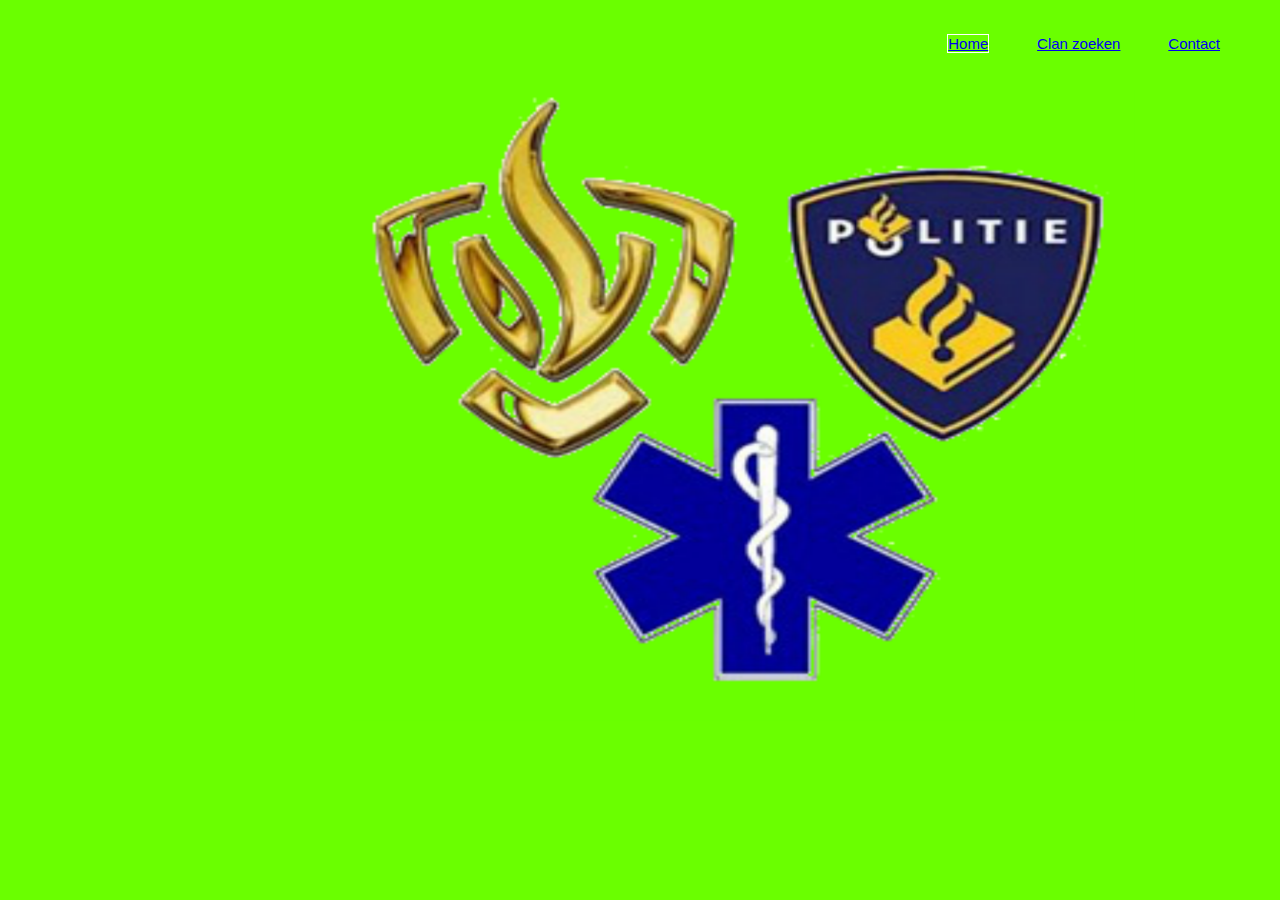
<file: index.html>
<html>
    <head>
        <title>Statussen website</title>
        <link href="home.css" rel="stylesheet" type="text/css">
    </head>
    
    <header>
        <div class="row"> 
            
        <ul class="main-nav">
           
            <li class="active"> <a href="https://kamiel25.github.io/Statussite/index.html?"> Home </a> </li>
            
           <li> <a href="https://kamiel25.github.io/Statussite/clanzoeken.html"> Clan zoeken </a> </li> 
          
          <li> <a href="https://kamiel25.github.io/Statussite/contact.html"> Contact </a> </li>
            
        </ul>
        
        </div>
                
    </header>
    
</html>
</file>
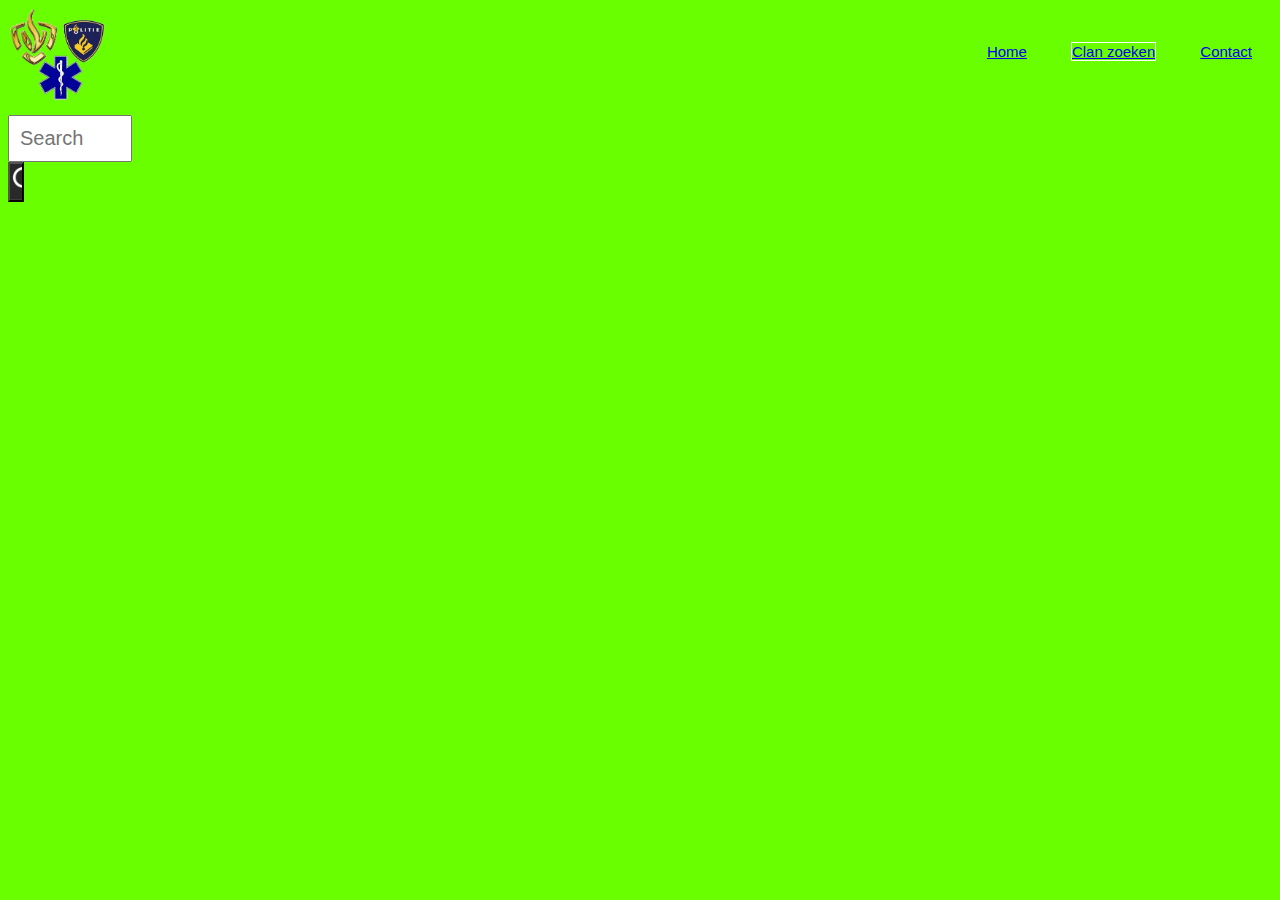
<file: clanzoeken.html>
<!DOCTYPE html>
<html>
<head>
<title>Zoek Clan</title>
    
<ul class="main-nav">
    
    <li> <a href="https://kamiel25.github.io/Statussite/home.html?"> Home </a> </li> 
            
    <li class="active"> <a href="https://goo.gl/forms/zkVG3X0jESM5JNAn2"> Clan zoeken </a> </li>
    
    <li> <a href="https://kamiel25.github.io/Statussite/contact.html"> Contact </a> </li> 

</ul>
    
<div>
    <img class="avatar" width="100px" height="auto" alt="" src="avatar.png" heigt="100px">
</div>
    
<link href="https://stackpath.bootstrapcdn.com/bootstrap/4.1.3/css/bootstrap.min.css" rel="stylesheet" integrity="sha384-MCw98/SFnGE8fJT3GXwEOngsV7Zt27NXFoaoApmYm81iuXoPkFOJwJ8ERdknLPMO" crossorigin="anonymous">
    
<script src="https://stackpath.bootstrapcdn.com/bootstrap/4.1.3/js/bootstrap.min.js" integrity="sha384-ChfqqxuZUCnJSK3+MXmPNIyE6ZbWh2IMqE241rYiqJxyMiZ6OW/JmZQ5stwEULTy" crossorigin="anonymous"></script>
    
<style>
body{
    background-color: #6aff00;
}
.container{
    margin-top: 5px;
}
.glyphonic-search{
    font-size: 20px;
}
.btn-default{
    background-image: url(zoeken.png);
    height: 40px;
    background-size: cover;
}
.form-control{
    padding: 10px;
    font-size:20px;
    width: 100px;
    top: 5;
}

.main-nav
{
    float: right;
    list-style: none;
    margin-top: 30px;
}

.main-nav li
{
    display: inline-block;
}

.main-nav li
{
    color: white;
    text-decoration: none;
    padding: 5px 20px;
    font-family: "Roboto", sans-serif;
    font-size: 15px
}

.main-nav li.active a
{
    border: 0.5px solid white;
}

.main-nav li a:hover
{
    border: 1px solid white;
}


</style>
    
<meta name="viewport" content="width=device-width, initial-scale=1">
</head>
<body>
<div class="container"></div>
    <form>
        <div class="input-group">
            <input type="text" class="form-control" placeholder="Search" name="search">
            <div class="input-group-btn"></div>
            <button class="btn btn-default" type="submit"></button>
            <i class="glyphicon glyphicon-search"></i>
</div>
</form>
</body>
</html>
</file>
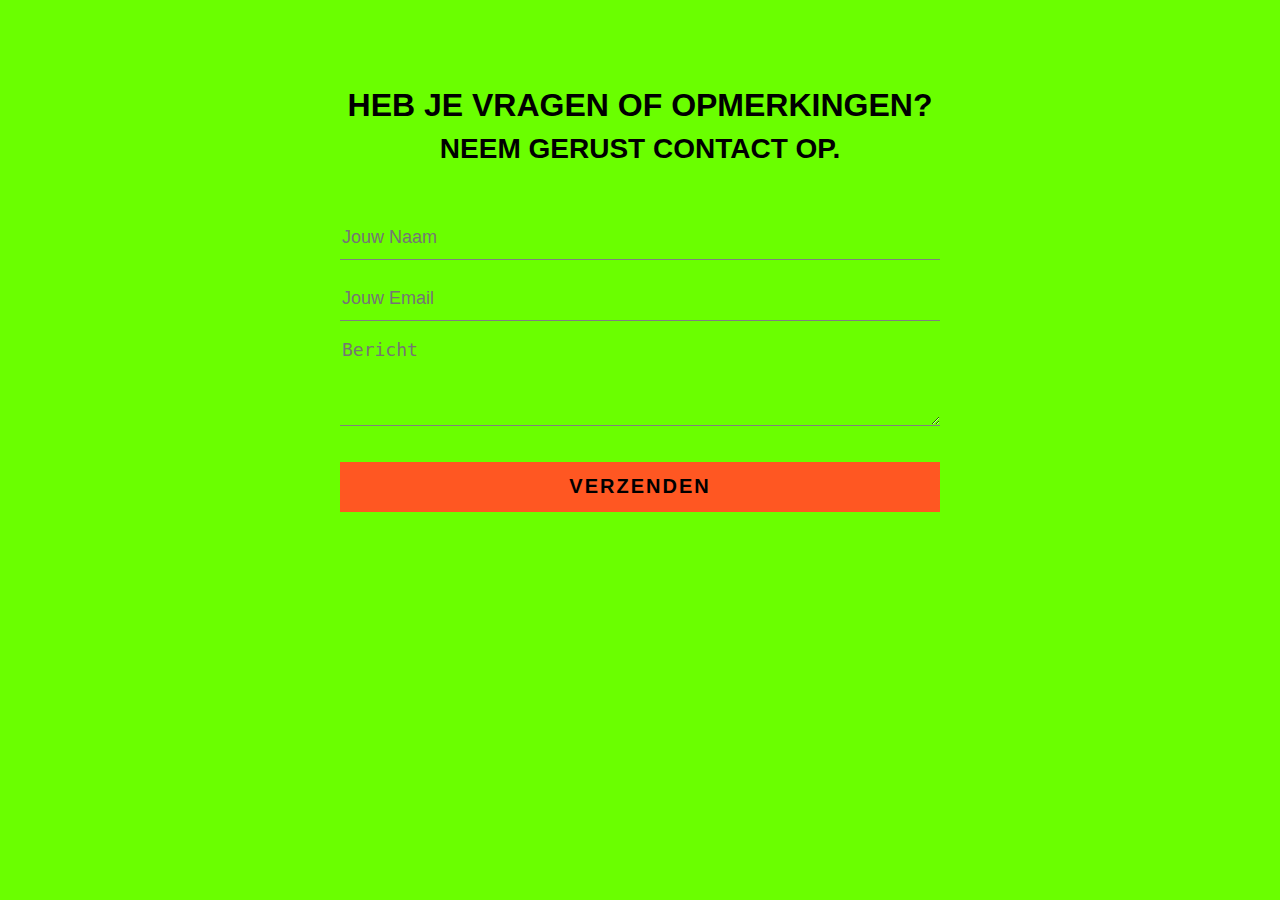
<file: contact.html>
<html>
<head>
    <title>Contact</title>
    <link rel="stylesheet" type="text/css" href="contact.css">
</head>
<body>
    <div class="contact-title">
        <h1>Heb je vragen of opmerkingen?</h1>
        <h2>Neem gerust contact op.</h2>
    </div>
    
    <div class="contact-form">
        <form id ="contact-form" method="post" action:"contact.php">
            <input name="name" type="text" class="form-control" placeholder="Jouw Naam" requered><br>
            
            <input name="email" type="email" class="form-control" placeholder="Jouw Email" requered><br>
            
            <textarea name="message" class="form-control" placeholder="Bericht" rows="4" required></textarea><br>

            <input type="submit" class="form-control submit" value="VERZENDEN">
        </form>
    </div>
</body>
</html>
</file>
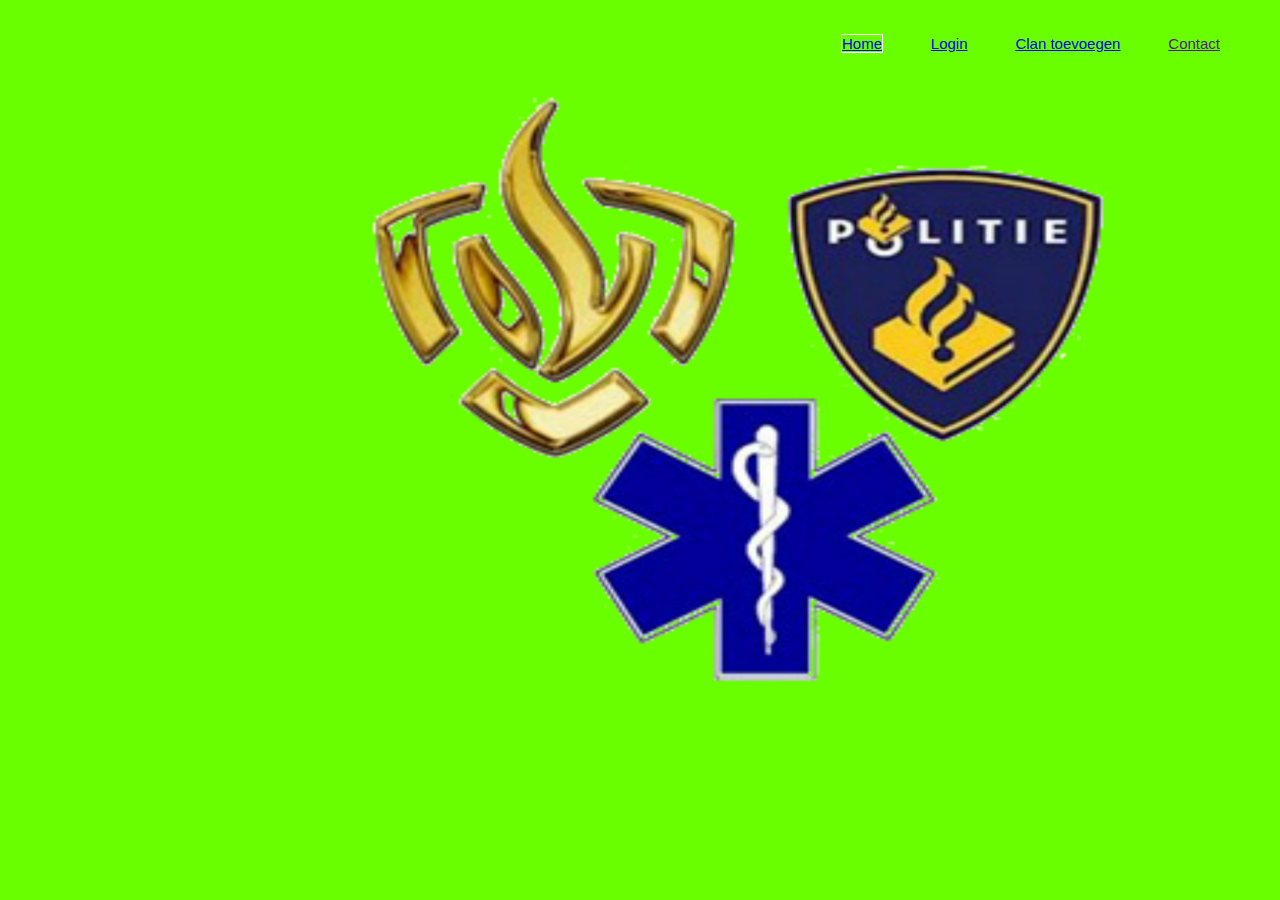
<file: home.html>
<html>
    <head>
        <title>Statussen website</title>
        <link href="home.css" rel="stylesheet" type="text/css">
    </head>
    
    <header>
        <div class="row"> 
            
        <ul class="main-nav">
           
            <li class="active"> <a href="https://kamiel25.github.io/Statussite/home.html?"> Home </a> </li>
            
            <li> <a href="https://kamiel25.github.io/Statussite/login.html?"> Login </a> </li> 
            
           <li> <a href="https://goo.gl/forms/zkVG3X0jESM5JNAn2"> Clan toevoegen </a> </li> 
          
          <li> <a href=""> Contact </a> </li>
            
        </ul>
        
        </div>
                
    </header>
    
</html>
</file>
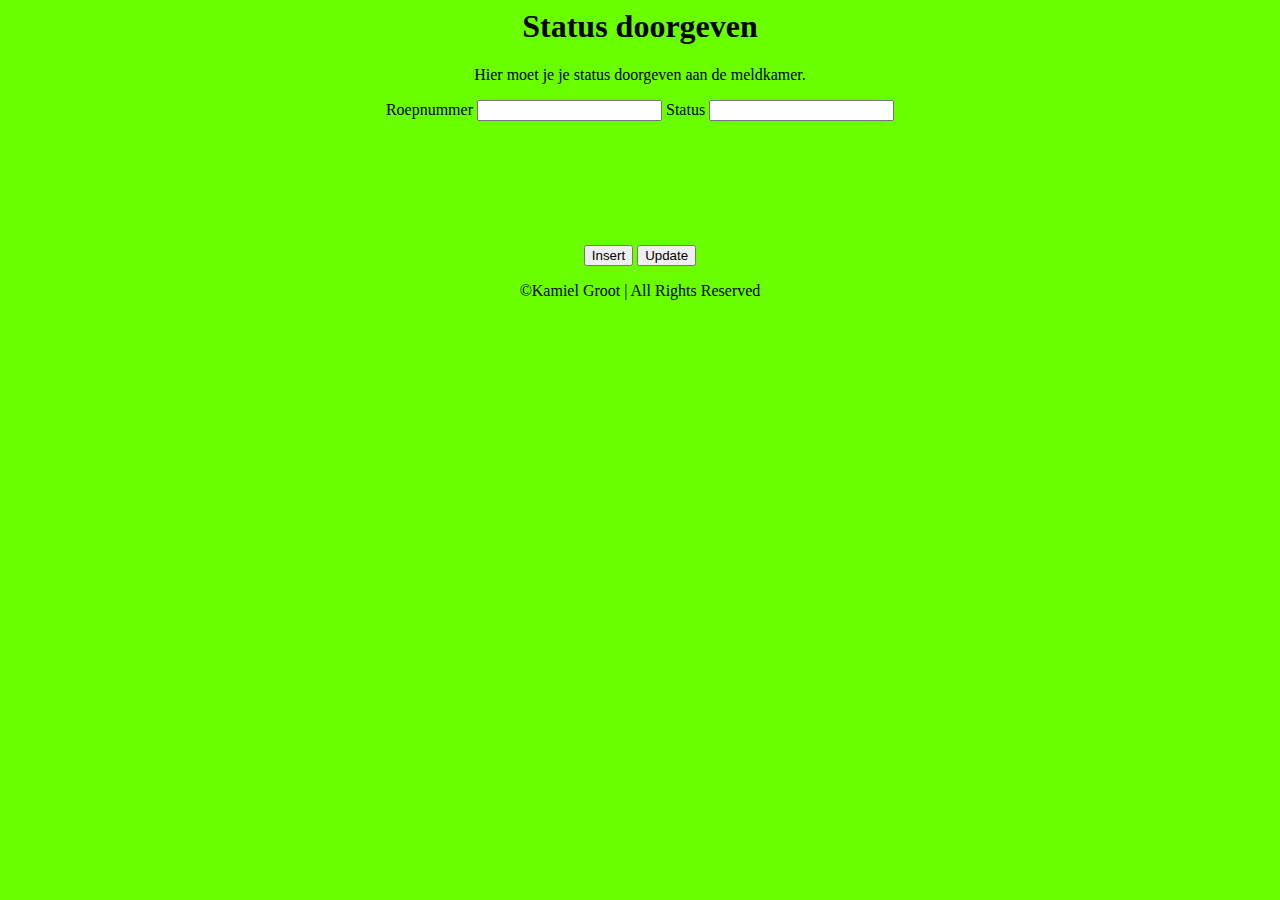
<file: Statusknoppen.html>
<html>
<head>
<style>
    
        table, th, td 
        {
            margin:10px 0;
            border:solid 1px #333;
            padding:2px 4px;
            font:15px Verdana;
        }
        th {
            font-weight:bold;
        }
		
#loader {
  border: 16px solid #f3f3f3;
  border-radius: 50%;
  border-top: 16px solid blue;
  border-bottom: 16px solid blue;
  width: 60px;
  height: 60px;
  -webkit-animation: spin 2s linear infinite;
  animation: spin 2s linear infinite;
  visibility:hidden;
}

@-webkit-keyframes spin {
  0% { -webkit-transform: rotate(0deg); }
  100% { -webkit-transform: rotate(360deg); }
}

@keyframes spin {
  0% { transform: rotate(0deg); }
  100% { transform: rotate(360deg); }
}
		
    </style>

<script src="https://ajax.googleapis.com/ajax/libs/jquery/3.2.0/jquery.min.js"></script>
<script>
  
  var script_url = "https://script.google.com/macros/s/AKfycbzgbRo6bbgBYbr8aSlUJl8yupFyG9-V83KKHdDDONA2_bKP7xHX/exec";
  
  // Make an AJAX call to Google Script
  function insert_value() {
    
	$("#re").css("visibility","hidden");
	 document.getElementById("loader").style.visibility = "visible";
	$('#mySpinner').addClass('spinner');

var id1=	$("#id").val();
	var name= $("#name").val();
	
	
    var url = script_url+"?callback=ctrlq&name="+name+"&id="+id1+"&action=insert";
  

    var request = jQuery.ajax({
      crossDomain: true,
      url: url ,
      method: "GET",
      dataType: "jsonp"
    });

  }


  
  
 
  
  
  function update_value(){
	$("#re").css("visibility","hidden");
     document.getElementById("loader").style.visibility = "visible";
	
	
var id1=	$("#id").val();
	var name= $("#name").val();
	
	
	
    var url = script_url+"?callback=ctrlq&name="+name+"&id="+id1+"&action=update";
  

    var request = jQuery.ajax({
      crossDomain: true,
      url: url ,
      method: "GET",
      dataType: "jsonp"
    });

	
  }

  
 
  
  
  function delete_value(){
	$("#re").css("visibility","hidden");
     document.getElementById("loader").style.visibility = "visible";
	$('#mySpinner').addClass('spinner');
var id1=	$("#id").val();
	var name= $("#name").val();
	
	
    var url = script_url+"?callback=ctrlq&name="+name+"&id="+id1+"&action=delete";
  

    var request = jQuery.ajax({
      crossDomain: true,
      url: url ,
      method: "GET",
      dataType: "jsonp"
    });

  }


  
  
  // print the returned data
  function ctrlq(e) {
  
	
	$("#re").html(e.result);
	$("#re").css("visibility","visible");
	read_value();
	
  }
  
  

  
function read_value() {

$("#re").css("visibility","hidden");
   
   document.getElementById("loader").style.visibility = "visible";
 var url = script_url+"?action=read";

$.getJSON(url, function (json) {

    // Set the variables from the results array
   
   
  

        // CREATE DYNAMIC TABLE.
        var table = document.createElement("table");

		

        var header = table.createTHead();
		var row = header.insertRow(0);     
		var cell1 = row.insertCell(0);
		var cell2 = row.insertCell(1);
	
		cell1.innerHTML = "<b>Clan naam</b>";
		cell2.innerHTML = "<b>6-cijferige code</b>";
        
        // ADD JSON DATA TO THE TABLE AS ROWS.
        for (var i = 0; i < json.records.length; i++) {

            tr = table.insertRow(-1);
				var tabCell = tr.insertCell(-1);
                tabCell.innerHTML = json.records[i].ID;
				tabCell = tr.insertCell(-1);
				tabCell.innerHTML = json.records[i].NAME;
            }
      

        // FINALLY ADD THE NEWLY CREATED TABLE WITH JSON DATA TO A CONTAINER.
        var divContainer = document.getElementById("showData");
        divContainer.innerHTML = "";
        divContainer.appendChild(table);
		document.getElementById("loader").style.visibility = "hidden";
		$("#re").css("visibility","visible");
    });
	}
  
  </script>


  
  
</head>
<body>
<link href="Statusknoppen.css" rel="stylesheet" type="text/css">
<title>Status doorgeven</title>
<div align="center">
<h1>Status doorgeven</h1> 
<p>Hier moet je je status doorgeven aan de meldkamer.<p>


<form >
Roepnummer
<input type = "text" name ="id" id="id">
Status
<input type = "text" name ="name" id="name">

</form>

<div id="loader"></div>

<p id="re"></p>

<input type = "button"  id = "b1" onClick="insert_value()" value = "Insert"> </input>
<input type="button" onclick="update_value()" value="Update" />

<div id="showData"></div>
</div>
</body>
<div align="center">
<p>©Kamiel Groot | All Rights Reserved</p>
</div>
<html>
</file>
<file: home.css>
*
{
    margin: 0;
    padding: 0;
}

header
{
    background-image: url(background.png);
    height: 100%;
    background-size: cover;
}


.main-nav
{
    float: right;
    list-style: none;
    margin-top: 30px;
}

.main-nav li
{
    display: inline-block;
}

.main-nav li
{
    color: white;
    text-decoration: none;
    padding: 5px 20px;
    font-family: "Roboto", sans-serif;
    font-size: 15px
}

.main-nav li.active a
{
    border: 0.5px solid white;
}

.main-nav li a:hover
{
    border: 1px solid white;
}

.logo img
{
    width: 300px;
    height: auto;
    float: left;
}

body
{
    font-family: monospace;
}

.row
{
    max-width: 1200px;
    margin: auto;
}

.hero
{
    position: absolute;
    width: 1200px;
    margin-left: 0px;
    margin-top: 0px;
}

h1
{
    color: white;
    text-transform: uppercase;
    font-size: 70px;
    text-align: center;
    margin-top: 275px;
}

.button
{
    margin-top: 30px;
    margin left: 440px;
}
</file>
<file: contact.css>
body{
    margin: 0;
    padding: 0;
    text-align: center;
    background-color: #6aff00;
    background-size: cover;
    background-position: center;
    font-family: sans-serif;
}

.contact-title{
    margin-top: 100px;
    color: #000;
    text-transform: uppercase;
    transition: all 4s ease-in-out;
}

.contact-title h1{
    font-size: 32px;
    line-height: 10px;
}

.contact-title h2{
    font-size: 28px;
}

form{
    margin-top: 50px;
    transition: all 4s ease-in-out;
}

.form-control{
    width: 600px;
    background: transparent;
    border: none;
    outline: none;
    border-bottom: 1px solid grey;
    color: #000;
    font-size: 18px;
    margin-bottom: 16px;
}

input{
    height:45px;
}

form .submit{
    background: #ff5722;
    border-color: transparent;
    color: #000;
    font-size: 20px;
    font-weight: bold;
    letter-spacing: 2px;
    height: 50px;
    margin-top: 20px;
}

form .submit:hover{
    background-color: #0800ff;
    cursor: pointer;
}
</file>
<file: Statusknoppen.css>
body{
    background-color: #6aff00;
    background-size: cover;
</file>
